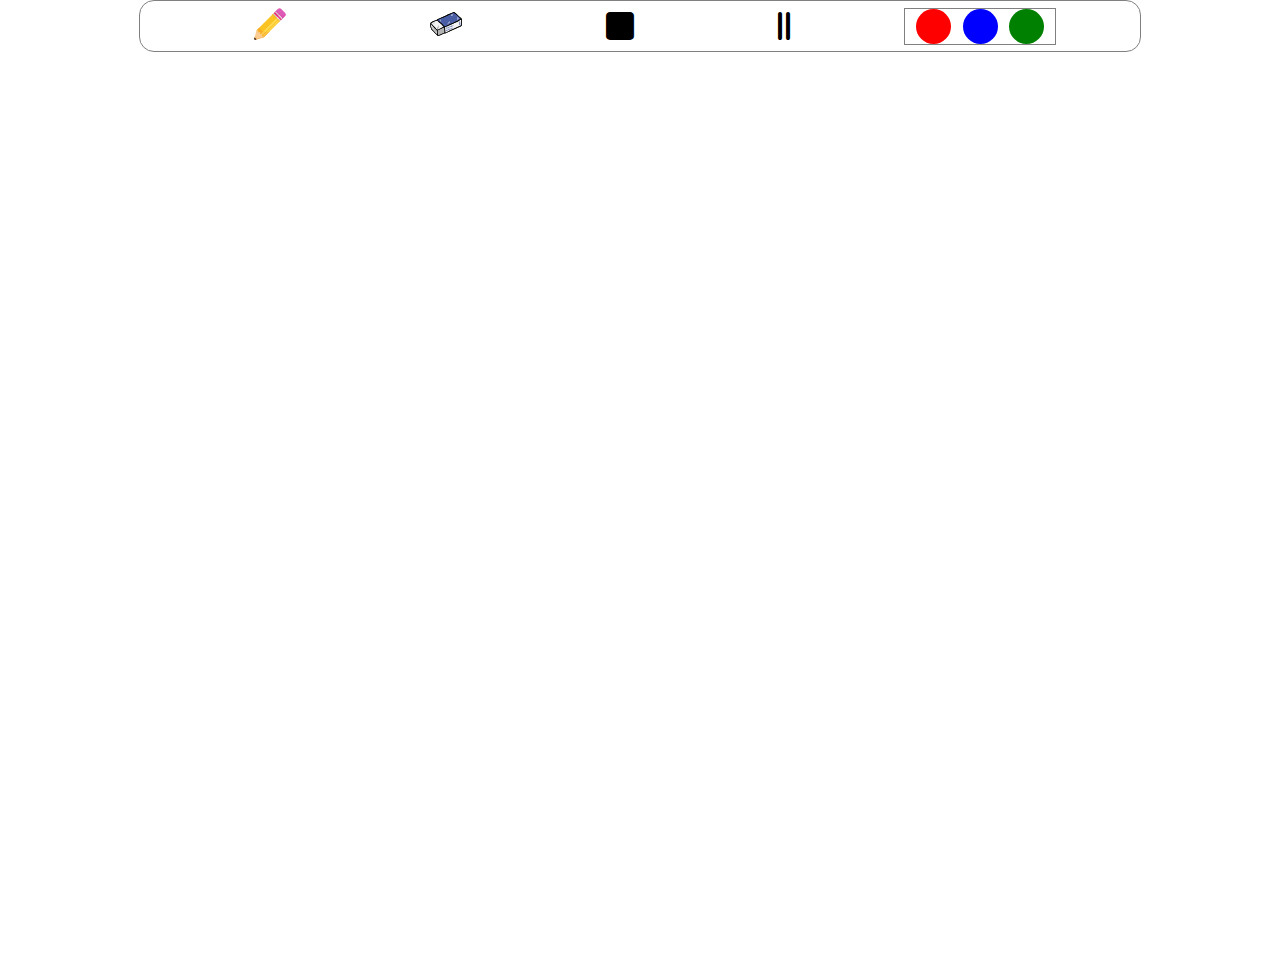
<file: index.html>
<!DOCTYPE html>
<html lang="en">
 
<head>
    <meta charset="UTF-8">
    <meta http-equiv="X-UA-Compatible" content="IE=edge">
    <meta name="viewport" content="width=device-width, initial-scale=1.0">
    <title>Document</title>
    <link rel="stylesheet" href="style.css">
    <link rel="stylesheet" href="https://cdnjs.cloudflare.com/ajax/libs/font-awesome/6.0.0-beta3/css/all.min.css">
</head>
 
<body>
    <!-- div -> content -->
    <div class="toolbar">
        <div class="tool" id="pencil">
            <img src="/images/1.svg" alt="" class="tool-img">
            <div class="size-box sizeboxpencil">
                <!-- .size1+.size2+.size3 -->
                <div class="size1 size"></div>
                <div class="size2 size"></div>
                <div class="size3 size"></div>
                <div class="size4 size"></div>
            </div>
        </div>
        <div class="tool" id="eraser">
            <img src="/images/2.svg" alt="" class="tool-img">
            <div class="size-box">
                <!-- .size1+.size2+.size3 -->
                <div class="size1 size"></div>
                <div class="size2 size"></div>
                <div class="size3 size"></div>
                <div class="size4 size"></div>
            </div>
        </div>
        <div class="tool" id="rect">
            <i class="fas fa-square"></i>
            <div class="size-box">
                <!-- .size1+.size2+.size3 -->
                <div class="size1 size"></div>
                <div class="size2 size"></div>
                <div class="size3 size"></div>
                <div class="size4 size"></div>
            </div>
        </div>
        <div class="tool" id="line">
            <i class="fas fa-grip-lines-vertical"></i>
 
            <div class="size-box">
                <!-- .size1+.size2+.size3 -->
                <div class="size1 size"></div>
                <div class="size2 size"></div>
                <div class="size3 size"></div>
                <div class="size4 size"></div>
            </div>
        </div>
        <!-- single unit-->
        <div class="color-container">
            <!-- .color*3 -->
            <div class="color red"></div>
            <div class="color blue"></div>
            <div class="color green"></div>
        </div>
    </div>
    <canvas></canvas>
    <!-- variable declare  -->
    <!-- tool change -->
    <script>
 
        let cTool = "pencil";
        let canvasBoard = document.querySelector("canvas");
        let tool = canvasBoard.getContext("2d");
        let body = document.querySelector("body");
        let options=document.querySelectorAll(".size-box")
        let sizeboxArr = document.querySelectorAll(".size-box");
        let boxpencil=document.querySelectorAll("sizeboxpencil");
        let pencilsize=5;
        let erasersize=5;
        let rectsize=5;
        let linesize=5;
        canvasBoard.height = window.innerHeight;
        canvasBoard.width = window.innerWidth;
    </script>
 
    <!-- pencil rect line code  -->
    <script>
        // canavas board -> left  point kitna aage  hai 
        let boardLeft = canvasBoard.getBoundingClientRect().left;
        let boardTop = canvasBoard.getBoundingClientRect().top;
        let iX, iY, fX, fY;
        let drawingMode = false;
        body.addEventListener("mousedown", function (e) {
            iX = e.clientX - boardLeft
            iY = e.clientY - boardTop
            if (cTool == "pencil"||cTool=="eraser") {
                drawingMode = true;
                tool.beginPath();
                tool.moveTo(iX, iY);
            }
        })
        body.addEventListener("mouseup", function (e) {
            if (cTool == "pencil"||cTool=="eraser") {
                drawingMode = false;
 
            } else if (cTool == "rect" || cTool == "line" ) {
                // rect, line
                fX = e.clientX + boardLeft;;
                fY = e.clientY - boardTop;
                let width = fX - iX;
                let height = fY - iY;
                if (cTool == "rect") {
                    tool.strokeRect(iX, iY, width, height);
                } else if (cTool == "line") {
                    tool.beginPath();
                    tool.moveTo(iX, iY);
                    tool.lineTo(fX, fY);
                    tool.stroke();
                }
                else if(cTool == "eraser")
                {
                    tool.beginPath();
                    tool.moveTo(iX, iY);
                    tool.lineTo(fX, fY);
                    tool.stroke();
                }
            }
 
        })
        body.addEventListener("mousemove", function (e) {
            if (drawingMode == false)
                return;
           
                fX = e.clientX - boardLeft;
                fY = e.clientY - boardTop;
                tool.lineTo(fX, fY);
                tool.stroke();
                iX = fX;
                iY = fY;
 
 
        })
 
    </script>
    <!-- tool change -->
    <script>
        let pencil = document.querySelector("#pencil");
        let eraser = document.querySelector("#eraser");
        let rect = document.querySelector("#rect");
        let line = document.querySelector("#line");
        for (let i = 0; i < options.length; i++) {
                    options[i].style.display = "none";
 
                }
        // identify -> click  -> again click
        pencil.addEventListener("click", function (e) {
            tool.strokeStyle="red";
            if (cTool == "pencil") {
                // second click
                // options show 
                options[0].style.display = "flex";
            }
            else {
                for (let i = 0; i < options.length; i++) {
 
                    options[i].style.display = "none";
                }
                // eraser.style.border = "1px solid red";
                cTool = "pencil";
                tool.lineWidth=pencilsize;
            }
        })
        eraser.addEventListener("click", function (e) {
            tool.strokeStyle="white";
            if (cTool == "eraser") {
                // second click
                // options show 
                options[1].style.display = "flex";
            } else {
                // eraser.style.border = "1px solid red";
                // koi aur clicked aur usko options visible to wo remove ho jaaye 
                cTool = "eraser";
                tool.strokeStyle="white";
                tool.lineWidth=erasersize
                for (let i = 0; i < options.length; i++) {
                    options[i].style.display = "none";

 
                }
            }
        })
        rect.addEventListener("click", function (e) {
            tool.strokeStyle="red";
            if (cTool == "rect") {
                // second click
                // options show 
                options[2].style.display = "flex";
            } else {
                for (let i = 0; i < options.length; i++) {
                    options[i].style.display = "none";
                }
                // eraser.style.border = "1px solid red";
                cTool = "rect";
                tool.lineWidth=rectsize
            }
        })
        line.addEventListener("click", function (e) {
            tool.strokeStyle="red";
            if (cTool == "line") {
                // second click
                // options show 
                options[3].style.display = "flex";
            } else {
                for (let i = 0; i < options.length; i++) {
                    options[i].style.display = "none";
 
                }
                // eraser.style.border = "1px solid red";
                cTool = "line";
                tool.lineWidth=linesize
            }
        })
    </script>
    <script>
        let redColor = document.querySelector(".red");
        let greenColor = document.querySelector(".green");
        let blueColor = document.querySelector(".blue");
        redColor.addEventListener("click", function () {
            tool.strokeStyle = "red";
        })
        greenColor.addEventListener("click", function () {
            tool.strokeStyle = "green";
        })
        blueColor.addEventListener("click", function () {
            tool.strokeStyle = "blue";
        })
        
    </script>

      <!-- sizes ka code -->
    <script>
          
          sizeboxArr[0].addEventListener("click", function(e){
              let elems=["size1","size2","size3","size4"];
              let alltheclasses=e.target.classList;
              let firstclass=alltheclasses[0];

              let test= elems.includes(firstclass);

              if(test){
                  if(firstclass=="size1"){
                     pencilsize=5
                  }else if(firstclass=="size2"){
                      pencilsize=10;
                  }else if(firstclass=="size3"){
                      pencilsize=15;
                  }else if(firstclass=="size4"){
                      pencilsize=20;
                  }
              }

              console.log("pencilsize= "+pencilsize)
              tool.lineWidth=pencilsize;
          })

          

          sizeboxArr[1].addEventListener("click", function(e){
              let elems=["size1","size2","size3","size4"];
              let alltheclasses=e.target.classList;
              let firstclass=alltheclasses[0];

              let test= elems.includes(firstclass);

              if(test){
                  if(firstclass=="size1"){
                      erasersize=5;
                  }else if(firstclass=="size2"){
                      erasersize=10;
                  }else if(firstclass=="size3"){
                      erasersize=15;
                  }else if(firstclass=="size4"){
                      erasersize=20;
                  }
              }
                 tool.lineWidth=erasersize;
          })



          sizeboxArr[2].addEventListener("click", function(e){
              let elems=["size1","size2","size3","size4"];
              let alltheclasses=e.target.classList;
              let firstclass=alltheclasses[0];

              let test= elems.includes(firstclass);

              if(test){
                  if(firstclass=="size1"){
                     rectsize=5;
                  }else if(firstclass=="size2"){
                      rectersize=10;
                  }else if(firstclass=="size3"){
                      rectsize=15;
                  }else if(firstclass=="size4"){
                      rectsize=20;
                  }
              }
              tool.lineWidth=rectsize;

          })

          sizeboxArr[3].addEventListener("click", function(e){
              let elems=["size1","size2","size3","size4"];
              let alltheclasses=e.target.classList;
              let firstclass=alltheclasses[0];

              let test= elems.includes(firstclass);

              if(test){
                  if(firstclass=="size1"){
                     linesize=5;
                  }else if(firstclass=="size2"){
                      linesize=10;
                  }else if(firstclass=="size3"){
                      linesize=15;
                  }else if(firstclass=="size4"){
                      linesize=20;
                  }
              }

              console.log("line size="+linesize);
              tool.lineWidth=linesize;

          })
          
          
    </script>

 
</body>
 
</html>
</file>
<file: style.css>
body {
    margin: 0px;
}

.fas {
    font-size: 2rem;
    margin-right: 30px;
    margin-left: 30px;
}

.tool-img{
    height:2rem;
    margin-right: 30px;
    margin-left: 30px;
}
.toolbar{
    height:50px;
    border : 1px solid grey;
    width:1000px;    
    margin-left:100px;
    display:flex;
    justify-content: space-evenly;
    align-items: center;
    margin : 0 auto;
    border-radius:15px;
}

.red{
    background-color: red;  
    height:35px;
    width:35px;
    border-radius: 50px;
}

.blue{
    background-color: blue;
    height:35px;
    width:35px;
    border-radius: 50px;
}

.green{
    background-color: green;    
    height:35px;
    width:35px;
    border-radius: 50px;
}

.color-container{
    display:flex;
    justify-content: space-evenly;
    align-items: center;
    border:1px solid grey;
    width:150px;
}

.size-box{
    display:flex;
    justify-content: space-evenly;
    align-items: center;
    background-color: lightgray;

}

.size1{
    height:10px;
    width:10px;
    background-color: blue;
    border-radius:20px;
}

.size2{
    height:14px;
    width:14px;
    background-color: blue;
    border-radius:20px;
}

.size3{
    height:18px;
    width:18px;
    background-color: blue;
    border-radius:20px;
}

.size4{
    height:20px;
    width:20px;
    background-color: blue;
    border-radius:20px;
}
</file>
